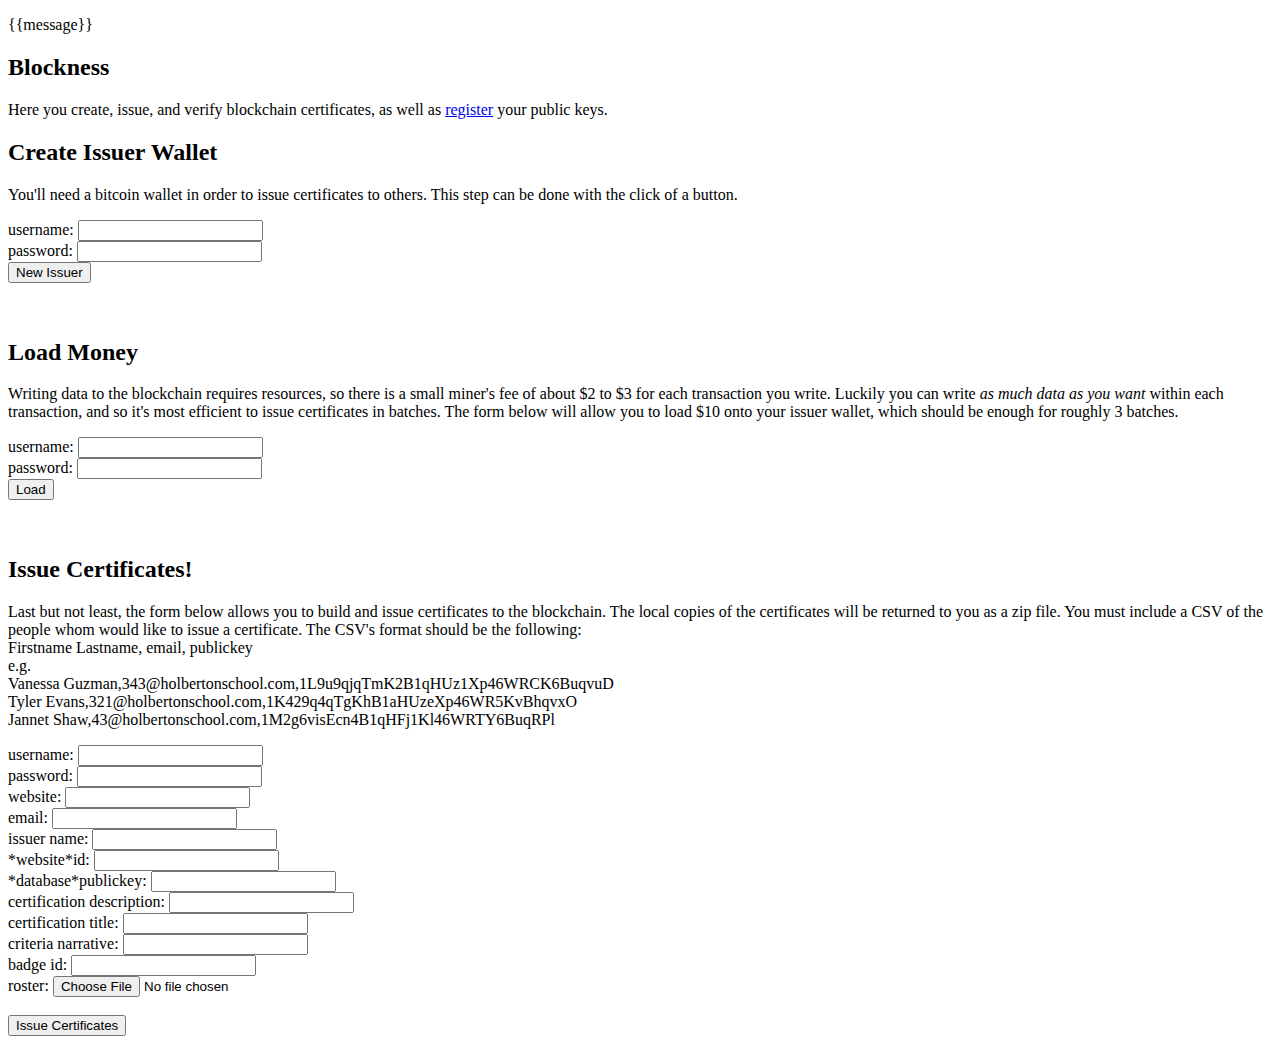
<file: app/templates/index_v0.html>
<!doctype html>
<title>Blockness Registry</title>
<p> {{message}} </p>
<h2>Blockness</h2>
<p>
Here you create, issue, and verify blockchain certificates, as well as <a href='/registry'>register</a> your public keys.
</p>
<h2> Create Issuer Wallet </h2>
<p> You'll need a bitcoin wallet in order to issue certificates to others. This step can be done with the click of a button.</p>
<form action="/new" method="post">
  username: <input type="text" name="user"><br>
  password: <input type="text" name="pw"><br>
  <input type="submit" value="New Issuer">
</form>
<br><br>
<h2>Load Money</h2>
<p>Writing data to the blockchain requires resources, so there is a small miner's fee of about $2 to $3 for each transaction you write. Luckily you can write <em>as much data as you want</em> within each transaction, and so it's most efficient to issue certificates in batches. The form below will allow you to load $10 onto your issuer wallet, which should be enough for roughly 3 batches.</p>
<form action="/load" method="post">
  username: <input type="text" name="user"><br>
  password: <input type="text" name="pw"><br>
  <input type="submit" value="Load">
</form>
<br><br>
<h2>Issue Certificates!</h2>
<p>Last but not least, the form below allows you to build and issue certificates to the blockchain. The local copies of the certificates will be returned to you as a zip file. You must include a CSV of the people whom would like to issue a certificate. The CSV's format should be the following:<br> 
Firstname Lastname, email, publickey<br>
e.g.<br>
Vanessa Guzman,343@holbertonschool.com,1L9u9qjqTmK2B1qHUz1Xp46WRCK6BuqvuD<br> 
Tyler Evans,321@holbertonschool.com,1K429q4qTgKhB1aHUzeXp46WR5KvBhqvxO<br> 
Jannet Shaw,43@holbertonschool.com,1M2g6visEcn4B1qHFj1Kl46WRTY6BuqRPl<br> 
</p>
<form action="/issue" method="post" enctype="multipart/form-data">
  username: <input type="text" name="user"><br>
  password: <input type="text" name="pw"><br>
  
  website: <input type="text" name="issuer_url"><br>
  email: <input type="text" name="issuer_email"><br>
  issuer name: <input type="text" name="issuer_name"><br>
  *website*id: <input type="text" name="issuer_id"><br>
  *database*publickey: <input type="text" name="issuer_public_key"><br>
  certification description: <input type="text" name="certificate_description"><br>
  certification title: <input type="text" name="certificate_title"><br>
  criteria narrative: <input type="text" name="criteria_narrative"><br>
  badge id: <input type="text" name="badge_id"><br>
  roster: <input type = "file" name="csv"><br><br>
  <input type="submit" value="Issue Certificates"><br>
</form>
</file>
